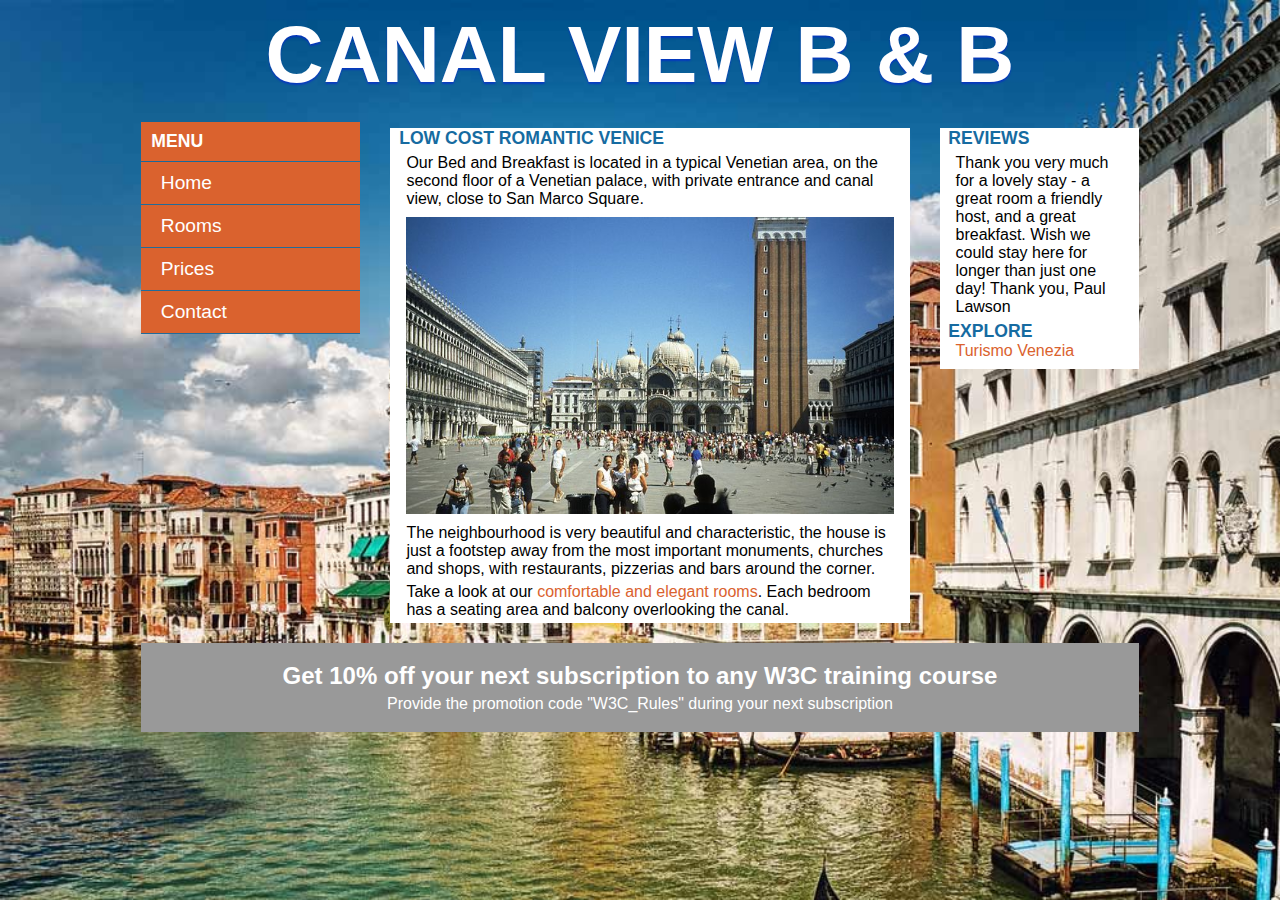
<file: index.html>
<!DOCTYPE html>
<html lang="en">
<head>
  <meta charset="UTF-8" />
  <meta name="viewport" content="width=device-width, initial-scale=1.0" />
  <title>Homepage | Canal View B &amp; B</title>  
  <link href="css/styles.css" rel="stylesheet" />  
  <!--[if lt IE 9 & !IEMobile]>
    <link rel="stylesheet" href="css/ie.css">
  <![endif]-->  
</head>
<body>
<div id="wrapper">
  
  <div id="header">
    <header role="banner">    
      <h1>Canal View B &amp; B</h1>    
    </header>
  </div>
  
  <div id="nav">
    <nav role="navigation">        
      <h2>Menu</h2>
	  	<div id="m"></div>
	    <ul id="navlist">
        <li><a href="index.html">Home</a></li>
        <li><a href="rooms.html">Rooms</a></li>
        <li><a href="prices.html">Prices</a></li>
        <li><a href="contact.html">Contact</a></li>
      </ul>    
    </nav>
  </div>
  
  <div id="content">
    <section role="main">    
      <h2>Low Cost Romantic Venice</h2>
      <p>Our Bed and Breakfast is located in a typical Venetian area, on the second floor of a Venetian palace, with private entrance and canal view, close to San Marco Square.<img class="content-img" src="img/sanmarco640.jpg" alt="View of Piazza San Marco"></p>
	  <p>The neighbourhood is very beautiful and characteristic, the house is just a footstep away from the most important monuments, churches and shops, with restaurants, pizzerias and bars around the corner.</p>
      <p>Take a look at our <a href="rooms.html">comfortable and elegant rooms</a>. Each bedroom has a seating area and balcony overlooking the canal.</p>
    </section>
  </div>

  <div id="aside">
    <aside role="complementary">
      <h2>Reviews</h2>
      <p>Thank you very much for a lovely stay - a great room a friendly host, and a great breakfast. Wish we could stay here for longer than just one day! Thank you, Paul Lawson</p>    
      <h3>Explore</h3>
      <a href="http://en.turismovenezia.it/">Turismo Venezia</a>
    </aside>
  </div>
  
  <div class="separator"></div>

  <div id="promo-container">
    <div id="promo">
      <aside>
        <h2>Get 10% off your next subscription to any W3C training course</h2>
        <p>Provide the promotion code "W3C_Rules" during your next subscription</p>
      </aside>
    </div>
  </div>

</div>

<script src="js/script.js" type="text/javascript"></script>

</body>
</html>
</file>
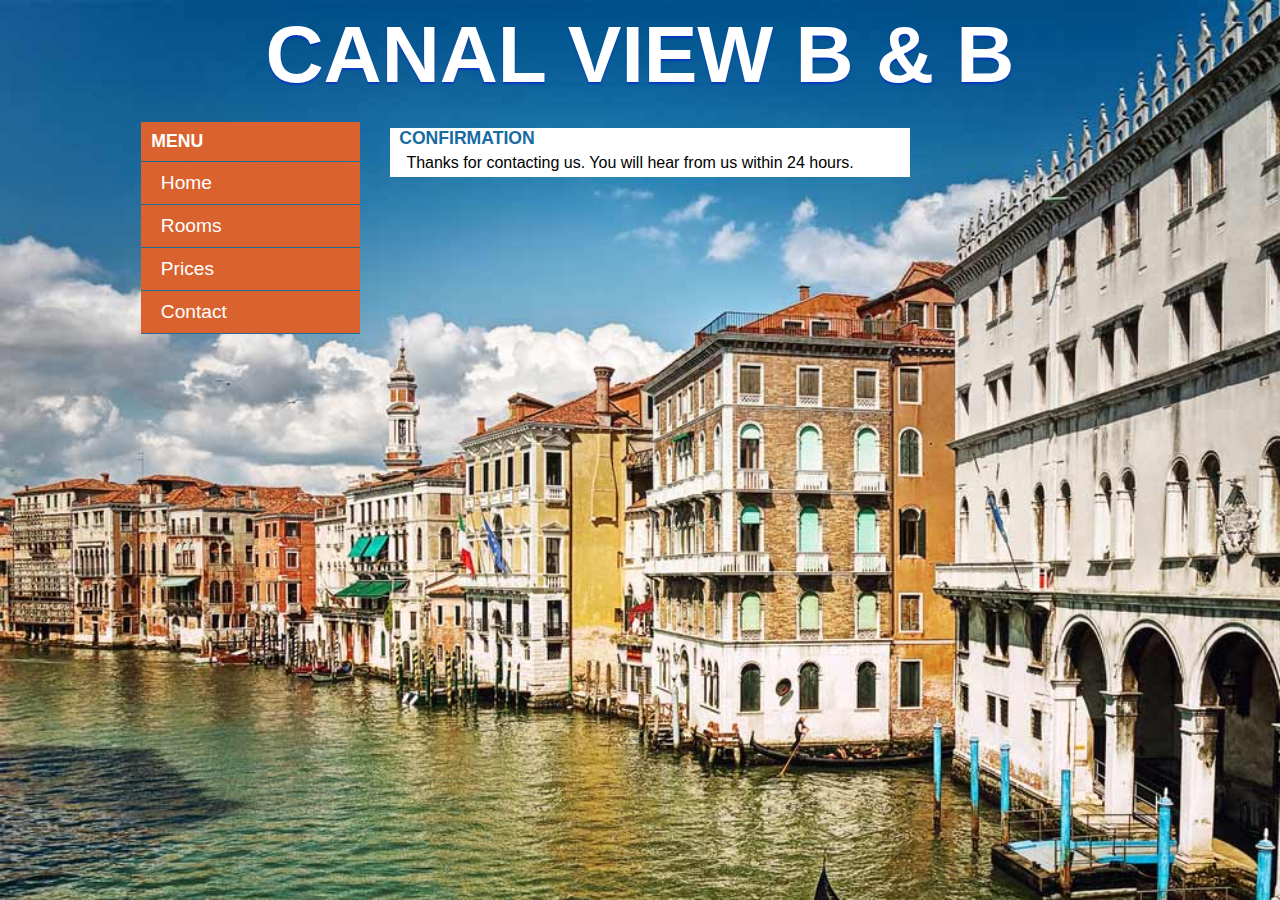
<file: confirmation.html>
<!DOCTYPE html>
<html lang="en">
<head>
  <meta charset="UTF-8">
  <meta name="viewport" content="width=device-width, initial-scale=1.0" />
  <title>Confirmation | Canal View B &amp; B</title>  
  <link href="css/styles.css" rel="stylesheet" />
  <!--[if lt IE 9 & !IEMobile]>
    <link rel="stylesheet" href="css/ie.css">
  <![endif]-->
</head>
<body>
<div id="wrapper">
  
  <div id="header">
    <header role="banner">    
      <h1>Canal View B &amp; B</h1>    
    </header>
  </div>
    
  <div id="nav">
    <nav role="navigation">        
      <h2>Menu</h2>
      <div id="m"></div>
      <ul id="navlist">
        <li><a href="index.html">Home</a></li>
        <li><a href="rooms.html">Rooms</a></li>
        <li><a href="prices.html">Prices</a></li>
        <li><a href="contact.html">Contact</a></li>
      </ul>    
    </nav>
  </div>
  
  <div id="content">
    <section role="main">
      <h2>Confirmation</h2>
      <p>Thanks for contacting us. You will hear from us within 24 hours.</p>
    </section>
  </div>

</div>

<script src="js/script.js" type="text/javascript"></script>

</body>
</html>
</file>
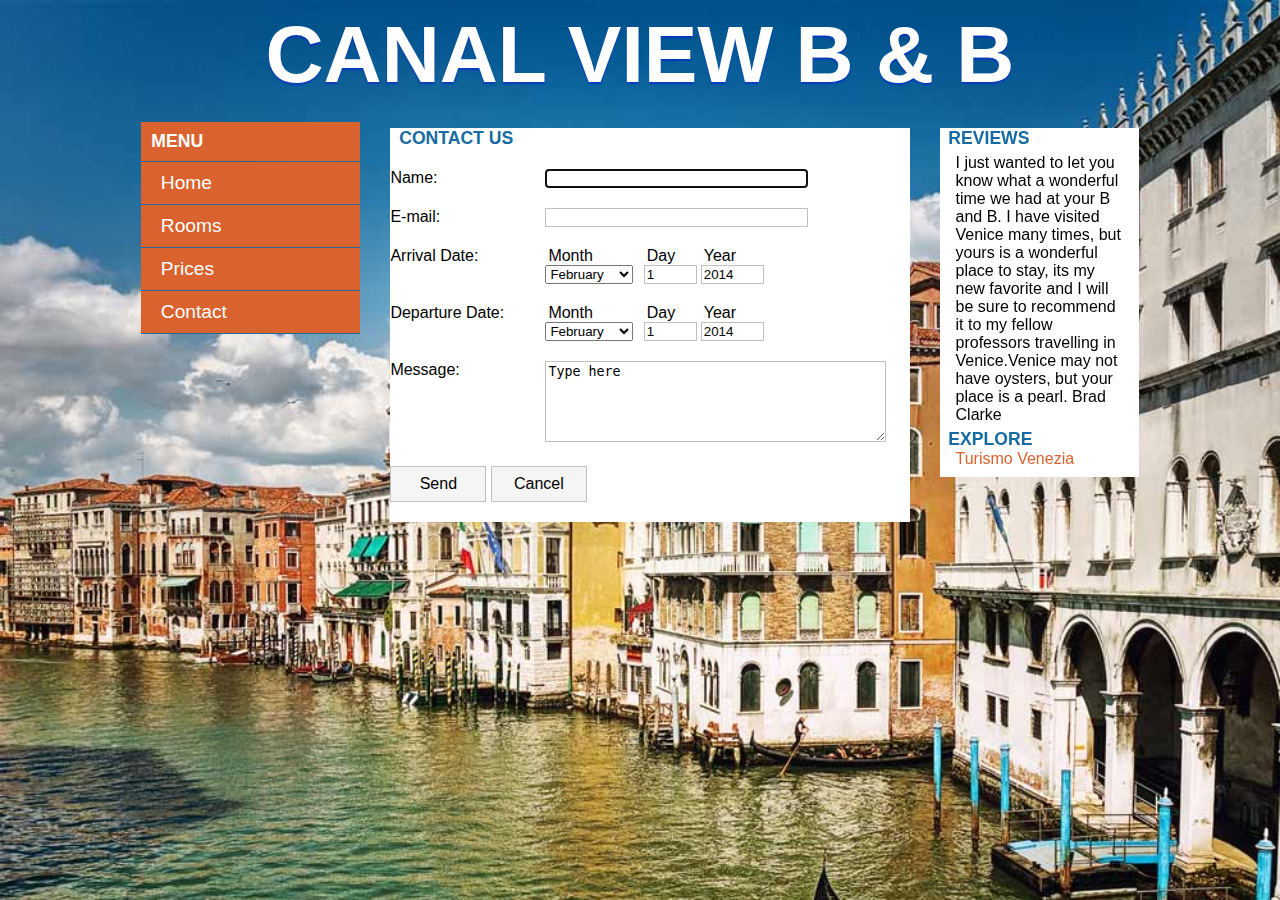
<file: contact.html>
<!DOCTYPE html>
<html lang="en">
<head>
  <meta charset="UTF-8">
  <meta name="viewport" content="width=device-width, initial-scale=1.0" />
  <title>Contact | Canal View B &amp; B</title>  
  <link href="css/styles.css" rel="stylesheet" />  
  <!--[if lt IE 9 & !IEMobile]>
    <link rel="stylesheet" href="css/ie.css">
  <![endif]-->  
</head>
<body>
<div id="wrapper">
  
  <div id="header">
    <header role="banner">    
      <h1>Canal View B &amp; B</h1>    
    </header>
  </div>
    
  <div id="nav">
    <nav role="navigation">        
      <h2>Menu</h2>
      <div id="m"></div>
      <ul id="navlist">
        <li><a href="index.html">Home</a></li>
        <li><a href="rooms.html">Rooms</a></li>
        <li><a href="prices.html">Prices</a></li>
        <li><a href="contact.html">Contact</a></li>
      </ul>    
    </nav>
  </div>
  
  <div id="content">
    <section role="main"> 
    <h2>CONTACT US</h2>

    <form id="contact-form" method="get" action="confirmation.html">
      
      <fieldset>

        <div class="field">
          <label for="Name">Name:</label>
          <input type="text" name="Name" id="Name" size="30" autofocus required />
        </div>

        <div class="field">
          <label for="Email">E-mail:</label>
          <input type="email" name="Email" id="Email" size="30" required />
        </div>

        <div class="field">
          
          <label>Arrival Date:</label>                
            
            <div class="date-part">
              <label for="ArrivalDateMonth" class="date-part-label">Month</label>
              <select id="ArrivalDateMonth" name="ArrivalDateMonth" required>
                <option value="">&nbsp;</option>
                <option value="01">January</option>
                <option value="02" selected>February</option>
                <option value="03">March</option>
                <option value="04">April</option>
                <option value="05">May</option>
                <option value="06">June</option>
                <option value="07">July</option>
                <option value="08">August</option>
                <option value="09">September</option>
                <option value="10">October</option>
                <option value="11">November</option>
                <option value="12">December</option>
              </select>
            </div>
              
            <div class="date-part date-part-day">
              <label for="ArrivalDateDay" class="date-part-label">Day</label>
              <input type="text" maxlength="2" value="1" name="ArrivalDateDay" id="ArrivalDateDay" size="4" required />
            </div>

            <div class="date-part date-part-year">
              <label for="ArrivalDateYear" class="date-part-label">Year</label>
              <input type="text" maxlength="4" value="2014" name="ArrivalDateYear" id="ArrivalDateYear" size="8" required />
            </div>

            <div class="separator"></div>      

        </div>

        <div class="field">
          
          <label>Departure Date:</label>              
            
            <div class="date-part">
              <label for="DepartureDateMonth" class="date-part-label">Month</label>
              <select id="DepartureDateMonth" name="DepartureDateMonth" required>
                <option value="">&nbsp;</option>
                <option value="01">January</option>
                <option value="02" selected>February</option>
                <option value="03">March</option>
                <option value="04">April</option>
                <option value="05">May</option>
                <option value="06">June</option>
                <option value="07">July</option>
                <option value="08">August</option>
                <option value="09">September</option>
                <option value="10">October</option>
                <option value="11">November</option>
                <option value="12">December</option>
              </select>
            </div>
              
            <div class="date-part date-part-day">
              <label for="DepartureDateDay" class="date-part-label">Day</label>
              <input type="text" maxlength="2" value="1" name="DepartureDateDay" id="DepartureDateDay" size="4" required />
            </div>

            <div class="date-part date-part-year">
              <label for="DepartureDateYear" class="date-part-label">Year</label>
              <input type="text" maxlength="4" value="2014" name="DepartureDateYear" id="DepartureDateYear" size="8" required />
            </div>

            <div class="separator"></div> 

        </div>

        <div class="field">
          <label>Message:</label>
          <textarea id="contact-message" rows="5" cols="39" onfocus="if(this.value == 'Type here') { this.value = ''; }">Type here</textarea>
        </div>

        <div class="field">
          <input type="submit" class="button" name="Submit" value="Send" />
          <input type="reset" class="button" name="Reset" value="Cancel" />
        </div>
      
      </fieldset>
      
    </form>
    </section>
  </div>

  <div id="aside">
    <aside role="complementary">
      <h2>Reviews</h2>
      <p>I just wanted to let you know what a wonderful time we had at your B and B. I have visited Venice many times, but yours is a wonderful place to stay, its my new favorite and I will be sure to recommend it to my fellow professors travelling in Venice.Venice may not have oysters, but your place is a pearl. Brad Clarke</p>    
      <h3>Explore</h3>
      <a href="http://en.turismovenezia.it/">Turismo Venezia</a>
    </aside>
  </div>

</div>

<script src="js/script.js" type="text/javascript"></script>

</body>
</html>
</file>
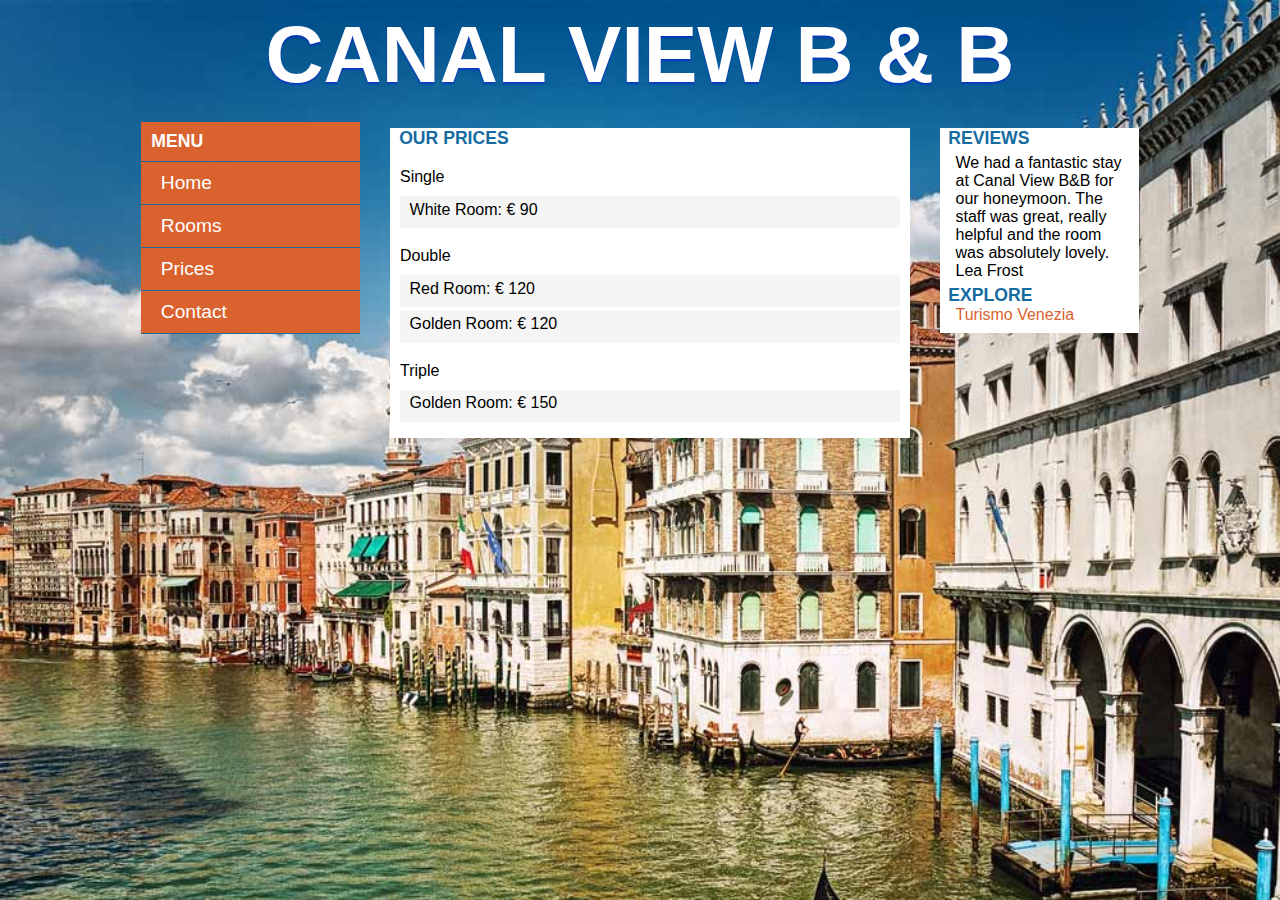
<file: prices.html>
<!DOCTYPE html>
<html lang="en">
<head>
  <meta charset="UTF-8" />
  <meta name="viewport" content="width=device-width, initial-scale=1.0" />
  <title>Prices | Canal View B &amp; B</title>  
  <link href="css/styles.css" rel="stylesheet" />  
  <!--[if lt IE 9 & !IEMobile]>
    <link rel="stylesheet" href="css/ie.css">
  <![endif]-->
</head>
<body>
<div id="wrapper">
  
  <div id="header">
    <header role="banner">    
      <h1>Canal View B &amp; B</h1>    
    </header>
  </div>
    
  <div id="nav">
    <nav role="navigation">        
      <h2>Menu</h2>
      <div id="m"></div>
      <ul id="navlist">
        <li><a href="index.html">Home</a></li>
        <li><a href="rooms.html">Rooms</a></li>
        <li><a href="prices.html">Prices</a></li>
        <li><a href="contact.html">Contact</a></li>
      </ul>    
    </nav>
  </div>
  
  <div id="content">
    <section role="main">
      <h2>OUR PRICES</h2>      
      <dl role="list">
        <dt>Single</dt>
        <dd>White Room: &#8364; 90</dd>
        <dt>Double</dt>
        <dd>Red Room: &#8364; 120</dd>
        <dd>Golden Room: &#8364; 120</dd>
        <dt>Triple</dt>
        <dd>Golden Room: &#8364; 150</dd>
      </dl>
    </section>
  </div>

  <div id="aside">
    <aside role="complementary">
      <h2>Reviews</h2>
      <p>We had a fantastic stay at Canal View B&amp;B for our honeymoon. The staff was great, really helpful and the room was absolutely lovely. Lea Frost</p>    
      <h3>Explore</h3>
      <a href="http://en.turismovenezia.it/">Turismo Venezia</a>
    </aside>
  </div>

</div>

<script src="js/script.js" type="text/javascript"></script>

</body>
</html>
</file>
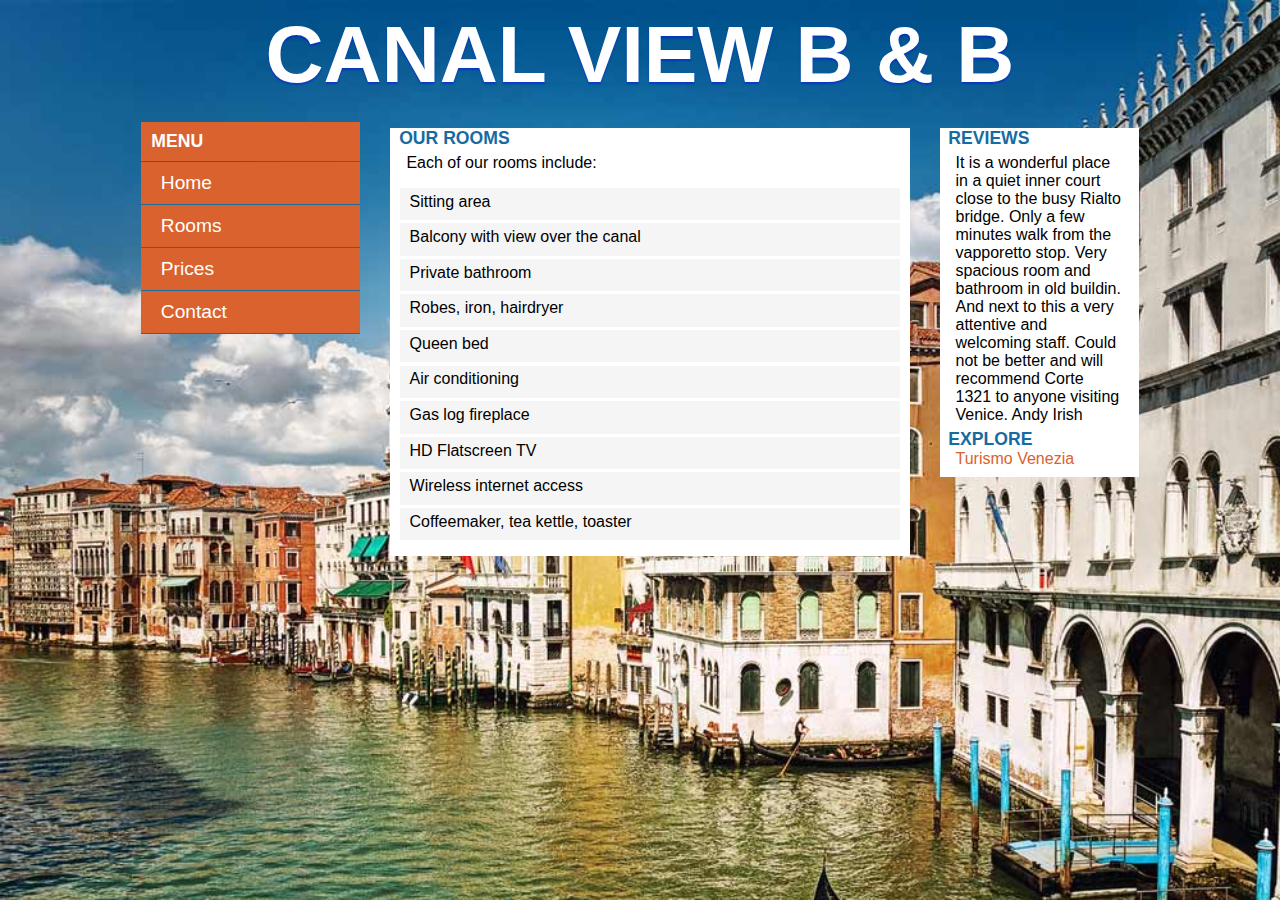
<file: rooms.html>
<!DOCTYPE html>
<html lang="en">
<head>
  <meta charset="UTF-8" />
  <meta name="viewport" content="width=device-width, initial-scale=1.0" />
  <title>Rooms | Canal View B &amp; B</title>  
  <link href="css/styles.css" rel="stylesheet" />  
  <!--[if lt IE 9 & !IEMobile]>
    <link rel="stylesheet" href="css/ie.css">
  <![endif]-->
</head>
<body>
<div id="wrapper">
  
  <div id="header">
    <header role="banner">    
      <h1>Canal View B &amp; B</h1>    
    </header>
  </div>
    
  <div id="nav">
    <nav role="navigation">        
      <h2>Menu</h2>
      <div id="m"></div>
      <ul id="navlist">
        <li><a href="index.html">Home</a></li>
        <li><a href="rooms.html">Rooms</a></li>
        <li><a href="prices.html">Prices</a></li>
        <li><a href="contact.html">Contact</a></li>
      </ul>    
    </nav>
  </div>
  
  <div id="content">  
    <section role="main">
      <h2>Our Rooms</h2>
      <p>Each of our rooms include:</p>
      <ul id="rooms" role="list">
        <li role="listitem">Sitting area</li>
        <li role="listitem">Balcony with view over the canal</li>
        <li role="listitem">Private bathroom</li>
        <li role="listitem">Robes, iron, hairdryer</li>
        <li role="listitem">Queen bed</li>
        <li role="listitem">Air conditioning</li>
        <li role="listitem">Gas log fireplace</li>
        <li role="listitem">HD Flatscreen TV</li>
        <li role="listitem">Wireless internet access</li>
        <li role="listitem">Coffeemaker, tea kettle, toaster</li>
      </ul>
    </section>
  </div>

  <div id="aside">
    <aside role="complementary">
      <h2>Reviews</h2>
      <p>It is a wonderful place in a quiet inner court close to the busy Rialto bridge. Only a few minutes walk from the vapporetto stop. Very spacious room and bathroom in old buildin. And next to this a very attentive and welcoming staff. Could not be better and will recommend Corte 1321 to anyone visiting Venice. Andy Irish</p>    
      <h3>Explore</h3>
      <a href="http://en.turismovenezia.it/">Turismo Venezia</a>
    </aside>
  </div>
  
</div>

<script src="js/script.js" type="text/javascript"></script>

</body>
</html>
</file>
<file: css/styles.css>
@viewport {
	width: device-width;
	zoom: 1;
}

@-ms-viewport {
	width: device-width;
	zoom: 1;
}

body {
	margin: 0;
	padding: 0;
	font-size: 100%;
	-webkit-text-size-adjust: 100%;
	-ms-text-size-adjust: 100%;
	font-family: "Lucida Sans Unicode", "Lucida Grande", sans-serif;
	background-repeat: no-repeat;
	background-size: cover;
	background-color: #4B79AE;
}

#wrapper {
	width: 95%;
	max-width: 62.40em;
	padding: 0;
	margin: 0 auto;
}

#header {
	font-size: 67%;
	margin: 0.7em 0;
	text-transform: uppercase;
	text-align: center;
	color: #FFF;
	text-shadow: 0px 2px 2px rgba(0, 0, 255, 0.4);
}

h1, h2, h3 {
	margin: 0;
}

h2, h3 {	
	color: #166BA1;
}

#nav h2 {
	font-size: 110%;
	text-transform: uppercase;
	color: #fff;
	background-color: #DA622E;
	padding: 0.5em 0.6em;
	margin: 0;
}

#m {
	position: relative;
	float: right;
	top: -2.0em;
	left: -0.6em;
	cursor: pointer;
	display: none;
	background-image: url(../img/m.gif);
	background-repeat: no-repeat;
	width: 25px;
	height: 23px;
}

.js #m {
	display: block;
}

#nav ul {
	padding: 0;
	background-color: #DA622E;
	list-style: none;
	margin: 0;
	margin-top: 1px;
}

#nav li {
	font-size: 120%;
	border-bottom: 1px solid #216B9A;
}

#nav a {
	display: block;
	color: #fff;
	padding: 0.3em 0 0.3em 0.6em;	
	text-align: left;	
}

#nav a:hover {
	color: black;
}

.js #nav ul {
	display: none;
}

#content, #aside {
	margin: 0;
	margin-top: 0.3em;
	background-color: #FFF;
}

#content h2, #aside h2, #aside h3 {
	text-transform: uppercase;
	font-size: 110%;
	padding: 0 0.5em;
}

.content-img {
	display: block;
	max-width: 100%;
	height: auto;
	margin: 0.6em auto;
}

#aside {
	margin: 1em 0;
}

p, #aside a {
	margin: 0.3em 0;
	padding: 0 1em;
}

#aside {
	padding-bottom: 0.6em;
}

a {
	text-decoration: none;
	color: #DA622E;
}

#promo-container {
	clear: both;
	display: block;
	margin: 1.2em 0;		
}

#promo {
	background-color: #999;
	text-align: center;
	color: #FFF;
	margin-left: auto;
	margin-right: auto;
	padding: 1.2em 0;
}

#promo p {
	margin-bottom: 0;
	padding: 0;
}

#promo h2 {
	color: white;
}

#rooms {
	list-style: none;
	padding: 0;
}

dt {	
	margin: 1.2em 0 0.6em;
	padding-left: 0.6em;
}

dd, #rooms li {
	background-color: whitesmoke;
	padding: 0.3em 0 0.6em 0.6em;
	margin: 0.2em 0.6em 0 0.6em;

}

dd:hover, #rooms li:hover {
	background-color: #eef;
}

fieldset {
	border: 0;
	margin: 0;
	padding: 0;
}

label {
	clear: both;
	display: block;
	float: left;
	width: 135px;
	margin-right: 20px;
}

.date-part {	
	float: left;
	display: block;
	width: 18%;
	margin: 0;
	padding: 0 5px 0 0;
}

.date-part.date-part-day {
	width: 10%;
}

.date-part.date-part-day input  {
	width: 47px;
}

.date-part.date-part-year input {
	width: 57px;
}

.date-part-label {
	display: block;
	float: left;
	width: 60%;
	margin: 0;
	padding: 0;
	padding-left: 3px;
}

.field {	
	width: 100%;
	margin-bottom: 20px;
	display: block;
	clear: both;
}

.separator {
	display: block;
	margin: 0;
	padding: 0;
	clear: both;
}

#contact-form {
	margin-top: 20px;
	padding: 0;
}

#contact-message {
	width: 335px;
	
}

#contact-message, input {
	border: 1px solid silver;
}

.button {
	width: 6em;
	padding: 0.5em;
	font-size: 100%;
	background-color: whitesmoke;
}

.button:hover {
	background-color: #eef;
	cursor: pointer;
}


/* a two column layout is presented on viewports between 600 and 800 pixels wide */
@media all and (min-width: 37em) {

	body {
		background-image: url(../img/background800.jpg);
	}
	
	h1 {
		font-size: 500%;
	}
	
	#content {
		width: 62%;
		float: left;	
	}
	
	#aside {
		width: 35%;
		float: right;		
	}

}


/* a three column layout is presented on viewports wider than 800 pixels */
@media all and (min-width: 50em) {

	body {
		background-image: url(../img/background.jpg);
	}
	
	h1 {
		font-size: 750%;
	}
		
	#nav {
		width: 22%;
		margin: 0;
		margin-top: 0.9em;
		padding: 0;
		margin-right: 3%;
		float: left;
	}
	
	#nav a {
		display: block;
		color: #fff;
		padding: 10px 0 10px 20px;	
		text-align: left;
		-webkit-transition: 0.5s ease-in-out;
	    -moz-transition: 0.5s ease-in-out;
	    -o-transition: 0.5s ease-in-out;
	    transition: 0.5s ease-in-out;
		
	}
	
	#nav a:hover {
		color: black;
		-webkit-transform: translate(0.5em,0);
	    -moz-transform: translate(0.5em,0);
	    -o-transform: translate(0.5em,0);
	    -ms-transform: translate(0.5em,0);
	    transform: translate(0.5em,0);
	}

	#content {
		width: 52%;
		margin-top: 2%;
		float: left;	
	}
	
	#aside {
		width: 20%;
		margin-top: 2%;
		float: right;
	}

	.js #m {
		display: none;
	}
	
	.js #nav ul {
		display: block;
	}

}
</file>
<file: css/ie.css>
body {
	background-image: url(../img/background.jpg);
	background-repeat: no-repeat;
	background-size: cover;
}

#header {	
	background-color: transparent;
}

h1 {
	font-size: 500%;
}

#wrapper {
	width: 95%;
	max-width: 62.40em;
	padding: 0;
	margin: 0 auto;
}

.js #m {
	display: none;
}

#nav {
	width: 22%;
	margin: 0;
	padding: 0;
	margin-right: 1.8em;
	margin-top: 1em;
	float: left;
}

#nav ul {
	padding: 0;
	background-color: #DA622E;
	list-style: none;
}

#nav li {
	font-size: 120%;
	border-bottom: 1px solid #216B9A;
}

#nav a {
	display: block;
	color: #fff;
	padding: 0.6em 0 0.6em 1.2em;	
	text-align: left;	
}

#nav a:hover {
	color: black;
}

.js #nav ul {
	display: block;
}

#content {
	width: 52%;            
	background-color: #FFF;
	float: left;
	margin-top: 1em;
}

#content h2, #aside h2 {
	padding: 0.4em 1.2em;
}

#aside {
	width: 20%;
	margin-top: 1em;
	float: right;
	background-color: #FFF;
}
</file>
